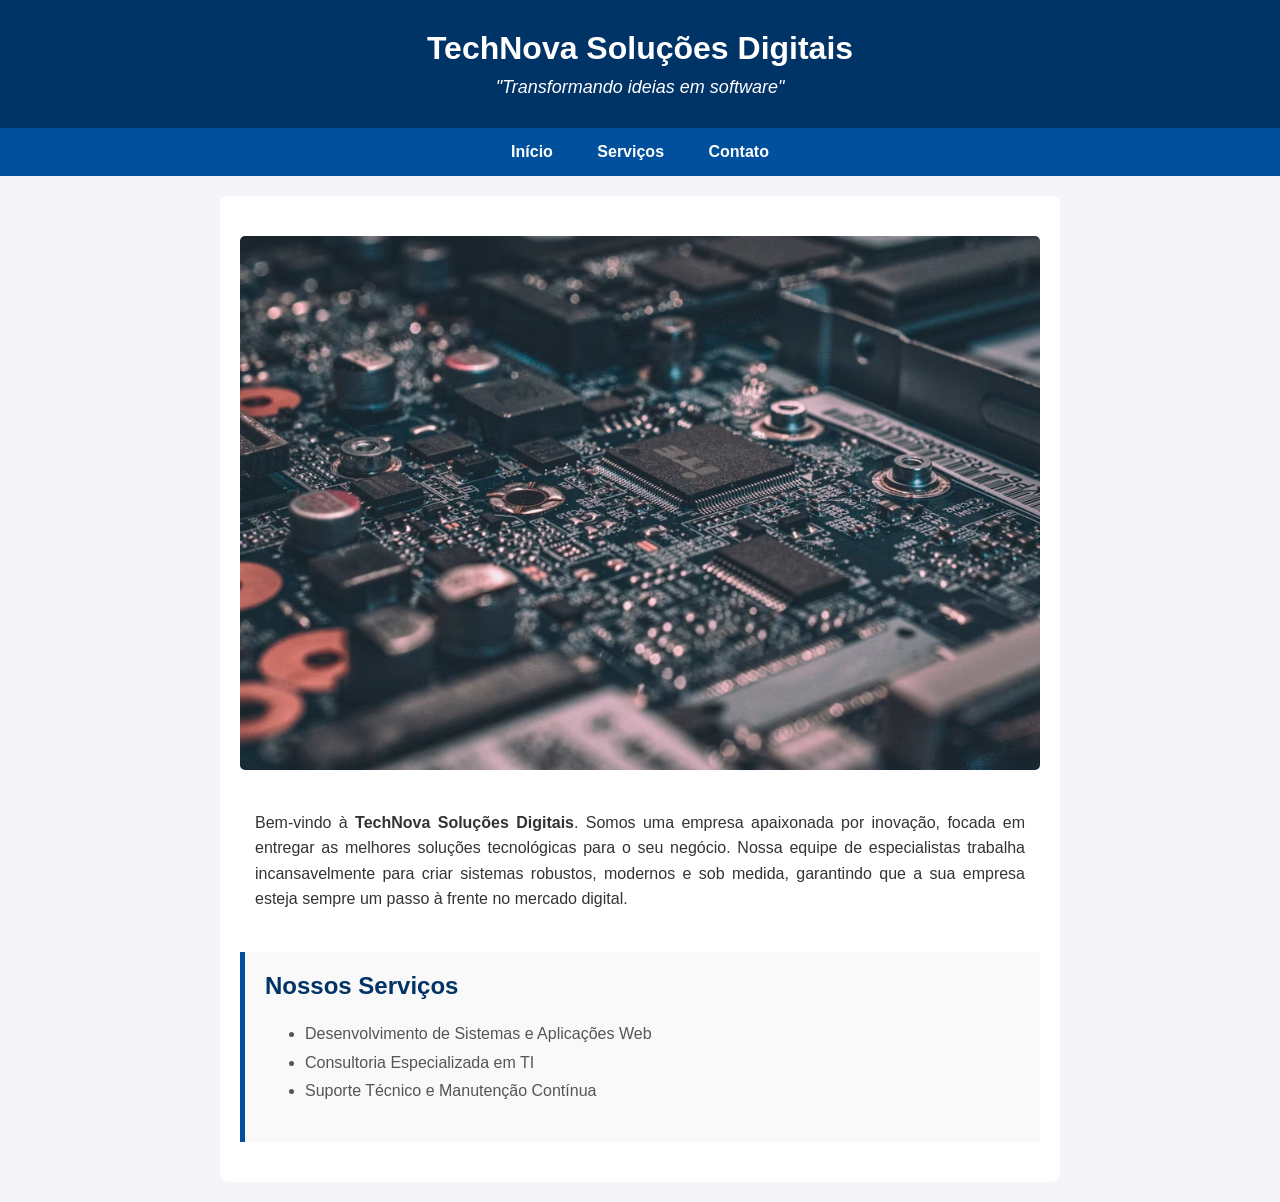
<file: index.html>
<!DOCTYPE html>
<html lang="pt-BR">
<head>
    <meta charset="UTF-8">
    <meta name="viewport" content="width=device-width, initial-scale=1.0">
    <title>TechNova Soluções Digitais - Início</title>
</head>
<body style="font-family: Arial, sans-serif; margin: 0; padding: 0; background-color: #f4f4f9;">

    <header style="background-color: #003366; color: #ffffff; padding: 30px; text-align: center;">
        <h1 style="margin: 0; font-size: 32px;">TechNova Soluções Digitais</h1>
        <p style="margin: 10px 0 0 0; font-style: italic; font-size: 18px;">"Transformando ideias em software"</p>
    </header>

    <nav style="background-color: #00509e; padding: 15px; text-align: center;">
        <a href="index.html" style="color: #ffffff; text-decoration: none; margin: 0 15px; font-weight: bold; padding: 5px;">Início</a>
        <a href="servicos.html" style="color: #ffffff; text-decoration: none; margin: 0 15px; font-weight: bold; padding: 5px;">Serviços</a>
        <a href="contato.html" style="color: #ffffff; text-decoration: none; margin: 0 15px; font-weight: bold; padding: 5px;">Contato</a>
    </nav>

    <main style="padding: 40px 20px; max-width: 800px; margin: 20px auto; background-color: #ffffff; border-radius: 8px;">

        <div style="text-align: center; margin-bottom: 40px;">
            <img src="img/banner.jpg" alt="Representação de Tecnologia e Código" style="max-width: 100%; height: auto; border-radius: 5px; margin-bottom: 20px;">
            
            <p style="font-size: 16px; line-height: 1.6; color: #333; text-align: justify; padding: 0 15px;">
                Bem-vindo à <strong>TechNova Soluções Digitais</strong>. Somos uma empresa apaixonada por inovação, focada em entregar as melhores soluções tecnológicas para o seu negócio. Nossa equipe de especialistas trabalha incansavelmente para criar sistemas robustos, modernos e sob medida, garantindo que a sua empresa esteja sempre um passo à frente no mercado digital.
            </p>
        </div>

        <div style="margin-top: 30px; padding: 20px; background-color: #f9f9f9; border-left: 5px solid #00509e;">
            <h2 style="color: #003366; margin-top: 0;">Nossos Serviços</h2>
            <ul style="line-height: 1.8; color: #555;">
                <li>Desenvolvimento de Sistemas e Aplicações Web</li>
                <li>Consultoria Especializada em TI</li>
                <li>Suporte Técnico e Manutenção Contínua</li>
            </ul>
        </div>

    </main>

</body>
</html>
</file>
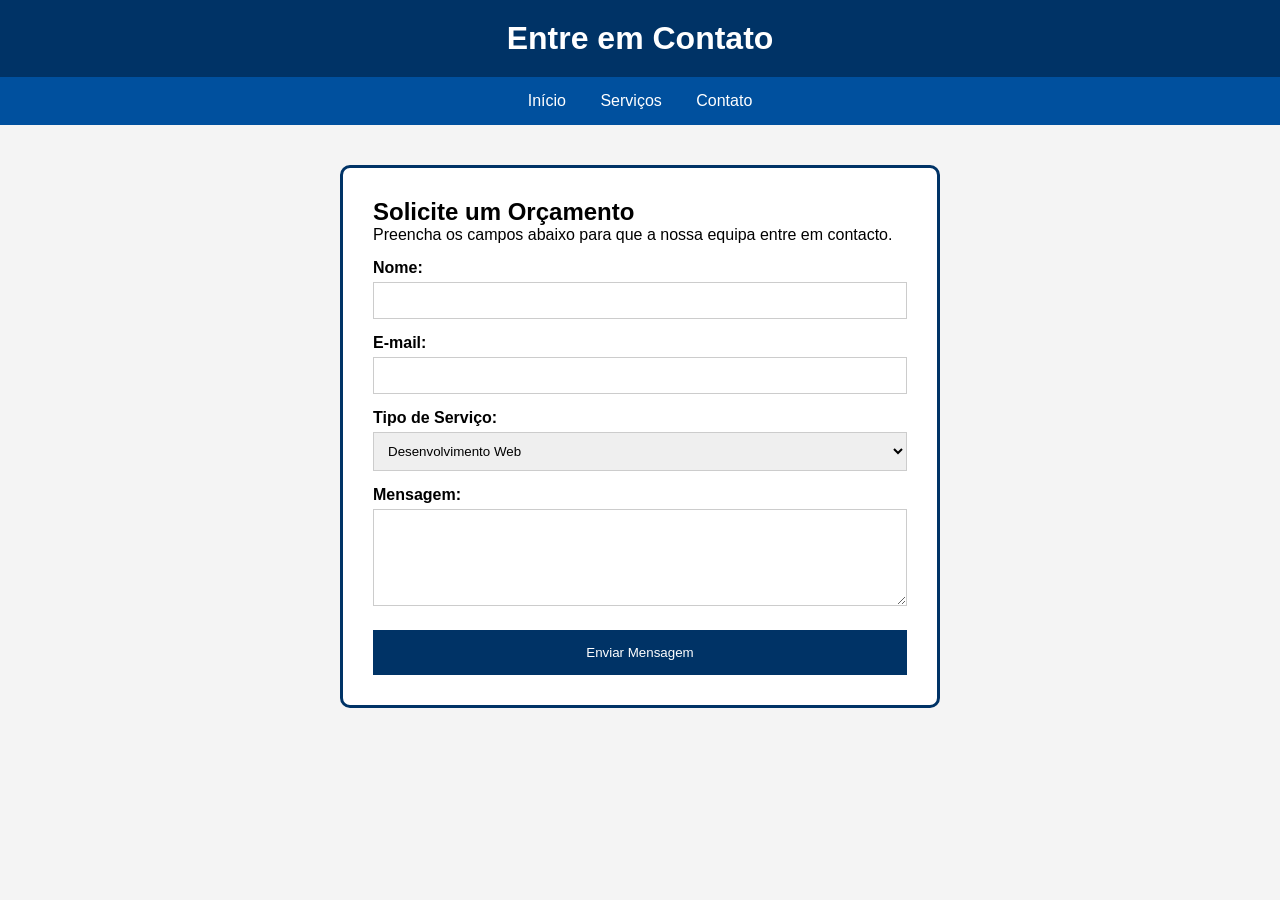
<file: contato.html>
<!DOCTYPE html>
<html lang="pt-BR">
<head>
    <meta charset="UTF-8">
    <title>TechNova - Contato</title>
    <link rel="stylesheet" href="css/style.css">
</head>
<body>
    <header class="main-header">
        <h1>Entre em Contato</h1>
    </header>

    <nav class="nav-links">
        <a href="index.html">Início</a>
        <a href="servicos.html">Serviços</a>
        <a href="contato.html">Contato</a>
    </nav>

    <main id="contato-box">
        <h2>Solicite um Orçamento</h2>
        <p>Preencha os campos abaixo para que a nossa equipa entre em contacto.</p>
        
        <form action="#" method="POST">
            <label>Nome:</label>
            <input type="text" name="nome" required>

            <label>E-mail:</label>
            <input type="email" name="email" required>

            <label>Tipo de Serviço:</label>
            <select name="servico">
                <option value="web">Desenvolvimento Web</option>
                <option value="consultoria">Consultoria</option>
                <option value="suporte">Suporte Técnico</option>
            </select>

            <label>Mensagem:</label>
            <textarea name="mensagem" rows="5"></textarea>

            <button type="submit" class="btn-send">Enviar Mensagem</button>
        </form>
    </main>
</body>
</html>
</file>
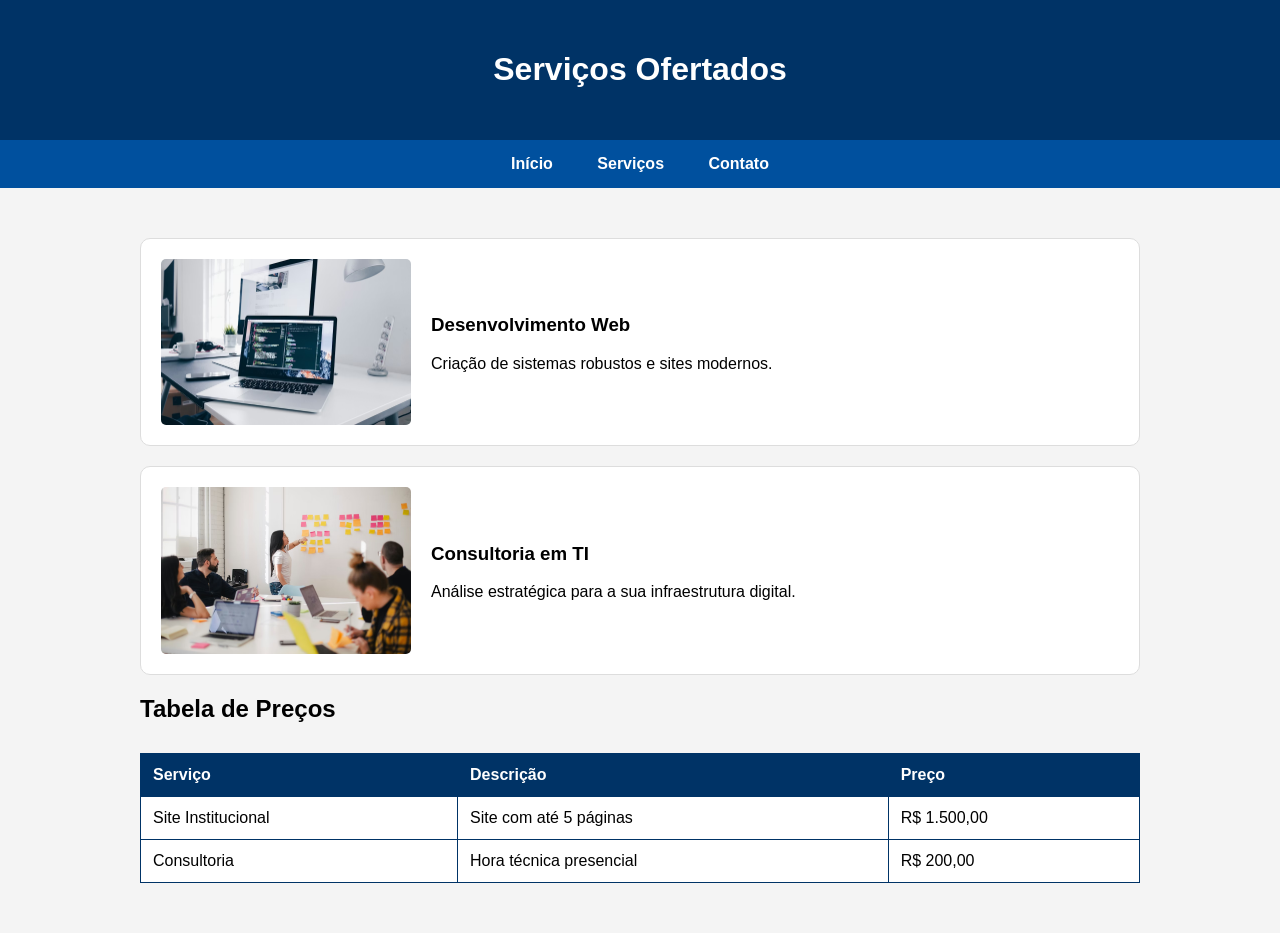
<file: servicos.html>
<!DOCTYPE html>
<html lang="pt-BR">
<head>
    <meta charset="UTF-8">
    <title>TechNova - Serviços</title>
    <style>
        /* CSS Interno */
        body { font-family: Arial, sans-serif; margin: 0; background-color: #f4f4f4; }
        header { background: #003366; color: white; padding: 30px; text-align: center; }
        nav { background: #00509e; padding: 15px; text-align: center; }
        nav a { color: white; text-decoration: none; margin: 0 20px; font-weight: bold; }
        
        .container { max-width: 1000px; margin: 30px auto; padding: 20px; }
        
        /* Classe .card obrigatória */
        .card { 
            background: white; 
            border: 1px solid #ddd; 
            padding: 20px; 
            margin-bottom: 20px; 
            border-radius: 10px;
            display: flex;
            align-items: center;
            gap: 20px;
        }
        .card img { width: 250px; border-radius: 5px; }
        
        /* Estilo da Tabela */
        table { width: 100%; border-collapse: collapse; margin-top: 30px; background: white; }
        th, td { border: 1px solid #003366; padding: 12px; text-align: left; }
        th { background: #003366; color: white; }
    </style>
</head>
<body>
    <header><h1>Serviços Ofertados</h1></header>
    <nav>
        <a href="index.html">Início</a>
        <a href="servicos.html">Serviços</a>
        <a href="contato.html">Contato</a>
    </nav>

    <div class="container">
        <div class="card">
            <img src="img/web.jpg" alt="Web">
            <div>
                <h3>Desenvolvimento Web</h3>
                <p>Criação de sistemas robustos e sites modernos.</p>
            </div>
        </div>

        <div class="card">
            <img src="img/consultoria.jpg" alt="Consultoria">
            <div>
                <h3>Consultoria em TI</h3>
                <p>Análise estratégica para a sua infraestrutura digital.</p>
            </div>
        </div>

        <h2>Tabela de Preços</h2>
        <table>
            <thead>
                <tr>
                    <th>Serviço</th>
                    <th>Descrição</th>
                    <th>Preço</th>
                </tr>
            </thead>
            <tbody>
                <tr>
                    <td>Site Institucional</td>
                    <td>Site com até 5 páginas</td>
                    <td>R$ 1.500,00</td>
                </tr>
                <tr>
                    <td>Consultoria</td>
                    <td>Hora técnica presencial</td>
                    <td>R$ 200,00</td>
                </tr>
            </tbody>
        </table>
    </div>
</body>
</html>
</file>
<file: css/style.css>
/* Configuração Obrigatória */
* {
    box-sizing: border-box;
    margin: 0;
    padding: 0;
}

body { font-family: Arial; background-color: #f4f4f4; }

/* Classe 1 */
.main-header {
    background-color: #003366;
    color: white;
    padding: 20px;
    text-align: center;
}

/* Classe 2 */
.nav-links {
    background-color: #00509e;
    padding: 15px;
    text-align: center;
}

.nav-links a { color: white; text-decoration: none; margin: 0 15px; }

/* ID Obrigatório */
#contato-box {
    max-width: 600px;
    margin: 40px auto;
    background: white;
    padding: 30px;
    border: 3px solid #003366;
    border-radius: 10px;
}

form label { display: block; margin-top: 15px; font-weight: bold; }
form input, form select, form textarea { width: 100%; padding: 10px; margin-top: 5px; border: 1px solid #ccc; }
.btn-send { width: 100%; padding: 15px; background: #003366; color: white; border: none; margin-top: 20px; cursor: pointer; }
</file>
